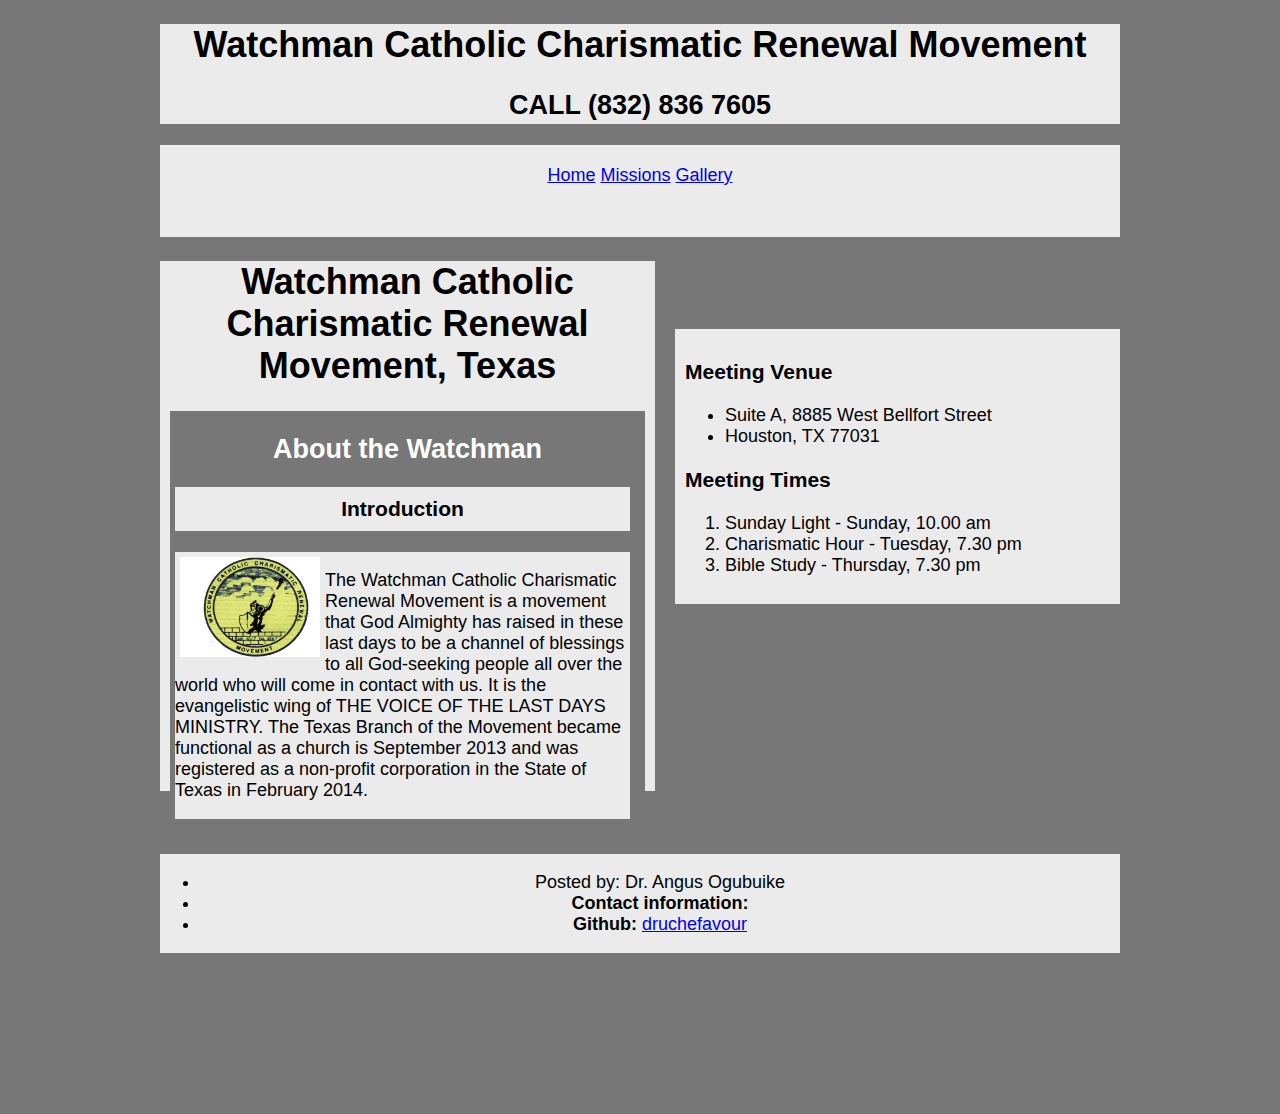
<file: index.html>
<!DOCTYPE html>
<html>
<!-- Write an html code for a simple website for a non-profit organisation (WCCRM). Submit as an easy homework for coding bootcamp - UT Austin -->
     <head>
	      <title>WCCRM Texas Website</title>
        <style type="text/css"></style>
        <!link rel="stylesheet" type="text/css" href="reset.css"->
        <link rel="stylesheet" type="text/css" href="style.css">
        <header id="linkHeader">
        <h1>Watchman Catholic Charismatic Renewal Movement</h1>
        <h2>CALL (832) 836 7605</h2>
        </header> 
     </head><br>
           <body>
           <nav id="linkNav">
                <a href="/html/">Home</a>
                <a href="/html/">Missions</a>
                <a href="/html/">Gallery</a>
            </nav>
        <section>
            <h1 id="secHeader">Watchman Catholic Charismatic Renewal Movement, Texas</h1>
            <article id="articledet">
            <h2 id=artHeader>About the Watchman</h2>
            <div>
            <h3 id="intro">Introduction</h3>
            </div>
            <div id="artbody">
            <img id="logoWccrm" src="logoWccrm.jpg" alt="Watchman logo">
            <p>The Watchman Catholic Charismatic Renewal Movement is a movement that God Almighty has raised in these last days to be a channel of blessings to all God-seeking people all over the world who will come in contact with us. It is the evangelistic wing of THE VOICE OF THE LAST DAYS MINISTRY. The Texas Branch of the Movement became functional as a church is September 2013 and was registered as a non-profit corporation in the State of Texas in February 2014.</p> 
            </div>  
      </article>
       <aside>
                <div class="link">
                 <h3>Meeting Venue</h3>
                   	<ul>
                   	<li>Suite A, 8885 West Bellfort Street</li>
                   	<li>Houston, TX 77031</li>
                 	</ul>
                  </div>
                 <div class="link">
                  <h3>Meeting Times</h3>
                  <ol>
                 	  <li>Sunday Light - Sunday, 10.00 am</li>
                 	  <li>Charismatic Hour - Tuesday, 7.30 pm</li>
                 	  <li>Bible Study - Thursday, 7.30 pm</li>
                  </ol>
                  </div>
          </aside>
      </section>
        <br><br><br>
  <footer>
      <ul>
 				<li>Posted by: Dr. Angus Ogubuike</li>
  			<li><strong>Contact information:</strong> <a href="mailto:watchmanhouston@gmail.com"></a></li>
        <li><strong>Github:</strong> <a href="#">druchefavour</a></li>
      </ul>
  </footer>               
</body>
         
</html>
</file>
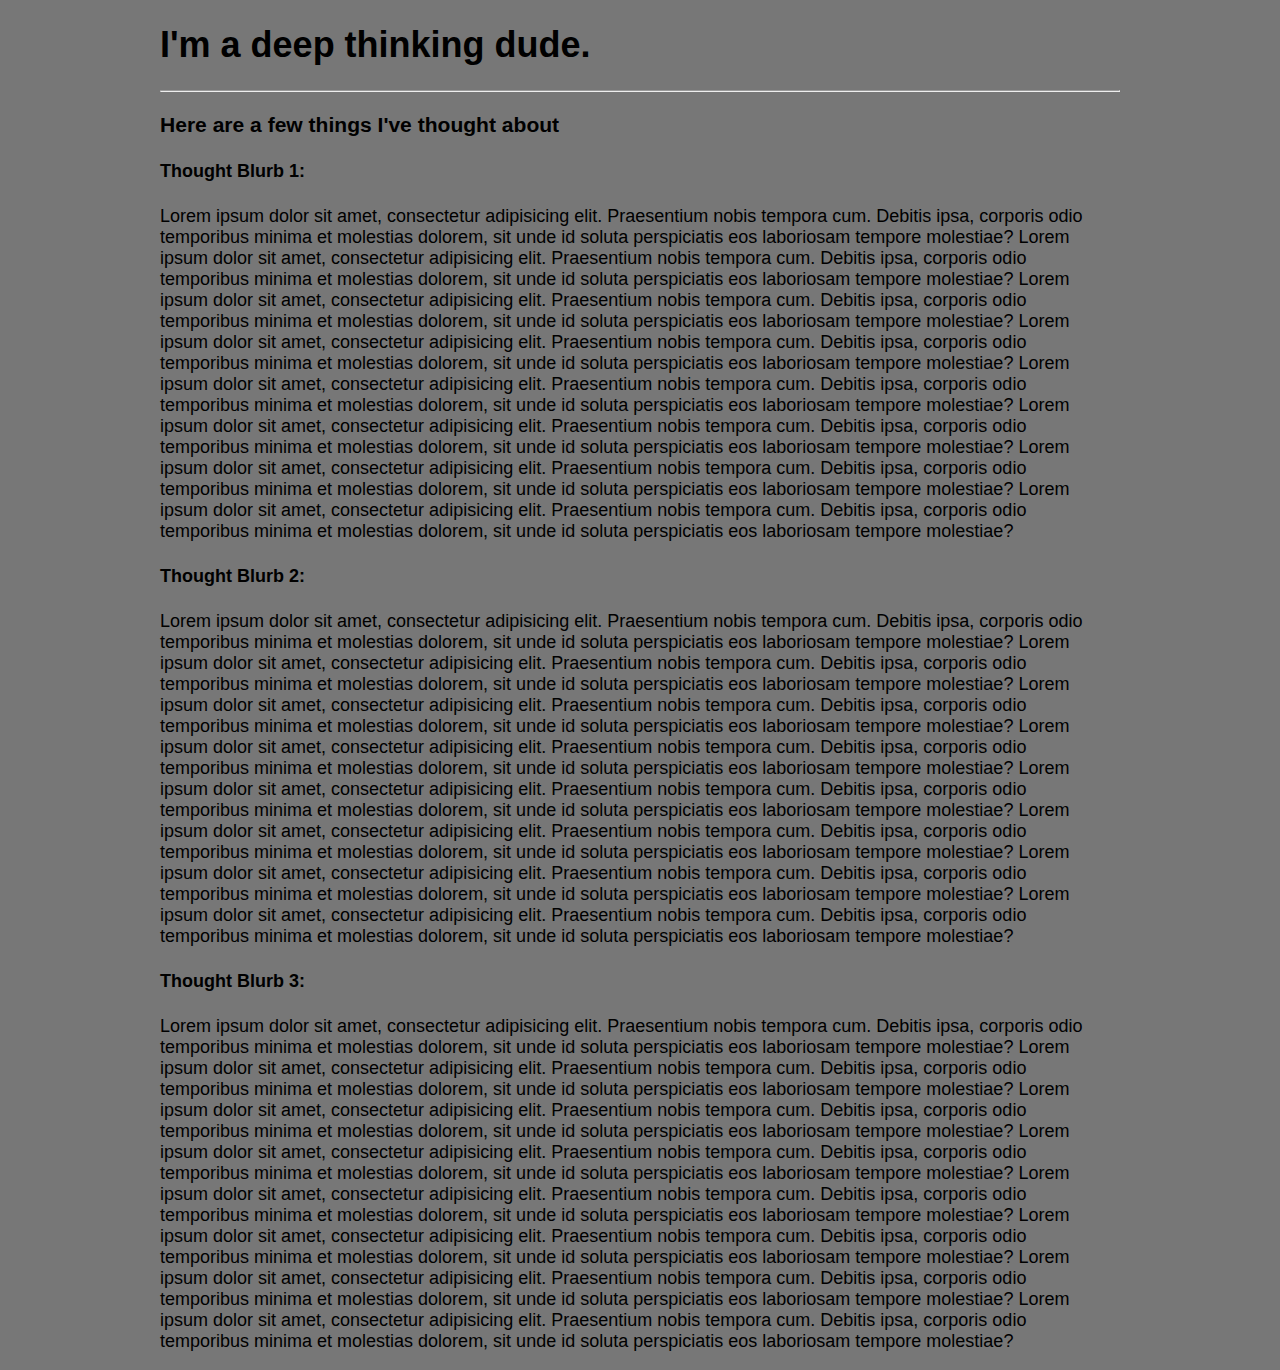
<file: Typo.html>
<!-- CSS Typography -->

<!-- STUDENTS: Change the font family in our document's p-tags to Lucida Sans Pro. Follow the directions for each tag. -->
<!DOCTYPE html>
<html lang="en">
<head>
	<meta charset="UTF-8">
	
	<title>Stuff I Think About</title>
	<!-- Add a CSS Reference Here! -->
	<style type="text/css"></style>
	<link rel="stylesheet" type="text/css" href="style.css">
</head>
<body>

	<h1>I'm a deep thinking dude.</h1>
	<hr>
	<h3>Here are a few things I've thought about</h3>

	<h4>Thought Blurb 1:</h4>
	<p class="Firstp"> <!-- Add a class here! Bold the text! -->
		Lorem ipsum dolor sit amet, consectetur adipisicing elit. Praesentium nobis tempora cum. Debitis ipsa, corporis odio temporibus minima et molestias dolorem, sit unde id soluta perspiciatis eos laboriosam tempore molestiae? Lorem ipsum dolor sit amet, consectetur adipisicing elit. Praesentium nobis tempora cum. Debitis ipsa, corporis odio temporibus minima et molestias dolorem, sit unde id soluta perspiciatis eos laboriosam tempore molestiae? Lorem ipsum dolor sit amet, consectetur adipisicing elit. Praesentium nobis tempora cum. Debitis ipsa, corporis odio temporibus minima et molestias dolorem, sit unde id soluta perspiciatis eos laboriosam tempore molestiae? Lorem ipsum dolor sit amet, consectetur adipisicing elit. Praesentium nobis tempora cum. Debitis ipsa, corporis odio temporibus minima et molestias dolorem, sit unde id soluta perspiciatis eos laboriosam tempore molestiae? Lorem ipsum dolor sit amet, consectetur adipisicing elit. Praesentium nobis tempora cum. Debitis ipsa, corporis odio temporibus minima et molestias dolorem, sit unde id soluta perspiciatis eos laboriosam tempore molestiae? Lorem ipsum dolor sit amet, consectetur adipisicing elit. Praesentium nobis tempora cum. Debitis ipsa, corporis odio temporibus minima et molestias dolorem, sit unde id soluta perspiciatis eos laboriosam tempore molestiae? Lorem ipsum dolor sit amet, consectetur adipisicing elit. Praesentium nobis tempora cum. Debitis ipsa, corporis odio temporibus minima et molestias dolorem, sit unde id soluta perspiciatis eos laboriosam tempore molestiae? Lorem ipsum dolor sit amet, consectetur adipisicing elit. Praesentium nobis tempora cum. Debitis ipsa, corporis odio temporibus minima et molestias dolorem, sit unde id soluta perspiciatis eos laboriosam tempore molestiae?
	</p>
		
	<h4>Thought Blurb 2:</h4>
	<p class="Secondp"> <!-- Add a class here! Enlarge the font to 24px -->
		Lorem ipsum dolor sit amet, consectetur adipisicing elit. Praesentium nobis tempora cum. Debitis ipsa, corporis odio temporibus minima et molestias dolorem, sit unde id soluta perspiciatis eos laboriosam tempore molestiae? Lorem ipsum dolor sit amet, consectetur adipisicing elit. Praesentium nobis tempora cum. Debitis ipsa, corporis odio temporibus minima et molestias dolorem, sit unde id soluta perspiciatis eos laboriosam tempore molestiae? Lorem ipsum dolor sit amet, consectetur adipisicing elit. Praesentium nobis tempora cum. Debitis ipsa, corporis odio temporibus minima et molestias dolorem, sit unde id soluta perspiciatis eos laboriosam tempore molestiae? Lorem ipsum dolor sit amet, consectetur adipisicing elit. Praesentium nobis tempora cum. Debitis ipsa, corporis odio temporibus minima et molestias dolorem, sit unde id soluta perspiciatis eos laboriosam tempore molestiae? Lorem ipsum dolor sit amet, consectetur adipisicing elit. Praesentium nobis tempora cum. Debitis ipsa, corporis odio temporibus minima et molestias dolorem, sit unde id soluta perspiciatis eos laboriosam tempore molestiae? Lorem ipsum dolor sit amet, consectetur adipisicing elit. Praesentium nobis tempora cum. Debitis ipsa, corporis odio temporibus minima et molestias dolorem, sit unde id soluta perspiciatis eos laboriosam tempore molestiae? Lorem ipsum dolor sit amet, consectetur adipisicing elit. Praesentium nobis tempora cum. Debitis ipsa, corporis odio temporibus minima et molestias dolorem, sit unde id soluta perspiciatis eos laboriosam tempore molestiae? Lorem ipsum dolor sit amet, consectetur adipisicing elit. Praesentium nobis tempora cum. Debitis ipsa, corporis odio temporibus minima et molestias dolorem, sit unde id soluta perspiciatis eos laboriosam tempore molestiae?
	</p>

	<h4>Thought Blurb 3:</h4>
	<p class="Thirdp">Lorem ipsum dolor sit amet, consectetur adipisicing elit. Praesentium nobis tempora cum. Debitis ipsa, corporis odio temporibus minima et molestias dolorem, sit unde id soluta perspiciatis eos laboriosam tempore molestiae? Lorem ipsum dolor sit amet, consectetur adipisicing elit. Praesentium nobis tempora cum. Debitis ipsa, corporis odio temporibus minima et molestias dolorem, sit unde id soluta perspiciatis eos laboriosam tempore molestiae? Lorem ipsum dolor sit amet, consectetur adipisicing elit. Praesentium nobis tempora cum. Debitis ipsa, corporis odio temporibus minima et molestias dolorem, sit unde id soluta perspiciatis eos laboriosam tempore molestiae? Lorem ipsum dolor sit amet, consectetur adipisicing elit. Praesentium nobis tempora cum. Debitis ipsa, corporis odio temporibus minima et molestias dolorem, sit unde id soluta perspiciatis eos laboriosam tempore molestiae? Lorem ipsum dolor sit amet, consectetur adipisicing elit. Praesentium nobis tempora cum. Debitis ipsa, corporis odio temporibus minima et molestias dolorem, sit unde id soluta perspiciatis eos laboriosam tempore molestiae? Lorem ipsum dolor sit amet, consectetur adipisicing elit. Praesentium nobis tempora cum. Debitis ipsa, corporis odio temporibus minima et molestias dolorem, sit unde id soluta perspiciatis eos laboriosam tempore molestiae? Lorem ipsum dolor sit amet, consectetur adipisicing elit. Praesentium nobis tempora cum. Debitis ipsa, corporis odio temporibus minima et molestias dolorem, sit unde id soluta perspiciatis eos laboriosam tempore molestiae? Lorem ipsum dolor sit amet, consectetur adipisicing elit. Praesentium nobis tempora cum. Debitis ipsa, corporis odio temporibus minima et molestias dolorem, sit unde id soluta perspiciatis eos laboriosam tempore molestiae?</p>
	
</body>
</html>
</file>
<file: style.css>
body {
    background-color: #777;
    font-family: helvetica;
    font-size: 18px;
    width : 960px;
    margin: auto;
     }
#linkHeader
    {
    background: #ebebeb;
    font-family: helvetica;
    height: 100px;
    text-align: center;
    }

#linkNav
    {
    background: #ebebeb;
    font-family: helvetica;
    height: 52px;
    text-align: center;
    padding-top: 20px;
    padding-bottom: 20px;
    }
section
    {
      width: 495px;
      background-color: #ebebeb;
      height: 530px;
    }
#secHeader
  {
    text-align: center;
  }
#articledet
  {
    background: #777;
    margin-left: 10px;
    margin-right: 10px;
    overflow: auto; 
  } 
#artHeader
    {
      color:white;
      text-align: center;
    }

#intro
    {
      margin-left: 5px;
      margin-right:5px; 
      padding-bottom: 10px;
      padding-top: 10px;
      background:#ebebeb;
      width:455px;
      text-align: center;
    }

  #artbody
    {
      margin-left: 5px;
      margin-right:5px;
      margin-bottom: 20px; 
      background:#ebebeb;
      float: left; 
      width:455px;
    }

  #logoWccrm
    {
      float: left;
      width: 140px;
      height: 100px;
      margin:5px;
    }
 
 aside
  {
  width:425px;
  float:left;
  position: relative;
  top : -510px;
  background-color: #ebebeb; 
  padding: 10px;
  margin-left: 515px;
  }

footer
    {
      width: 960px;
      margin: 0 auto;
      font-family: sans-serif;
      clear: both;
      background:  #ebebeb;
      position: absolute;
      text-align: center;
    }
</file>
